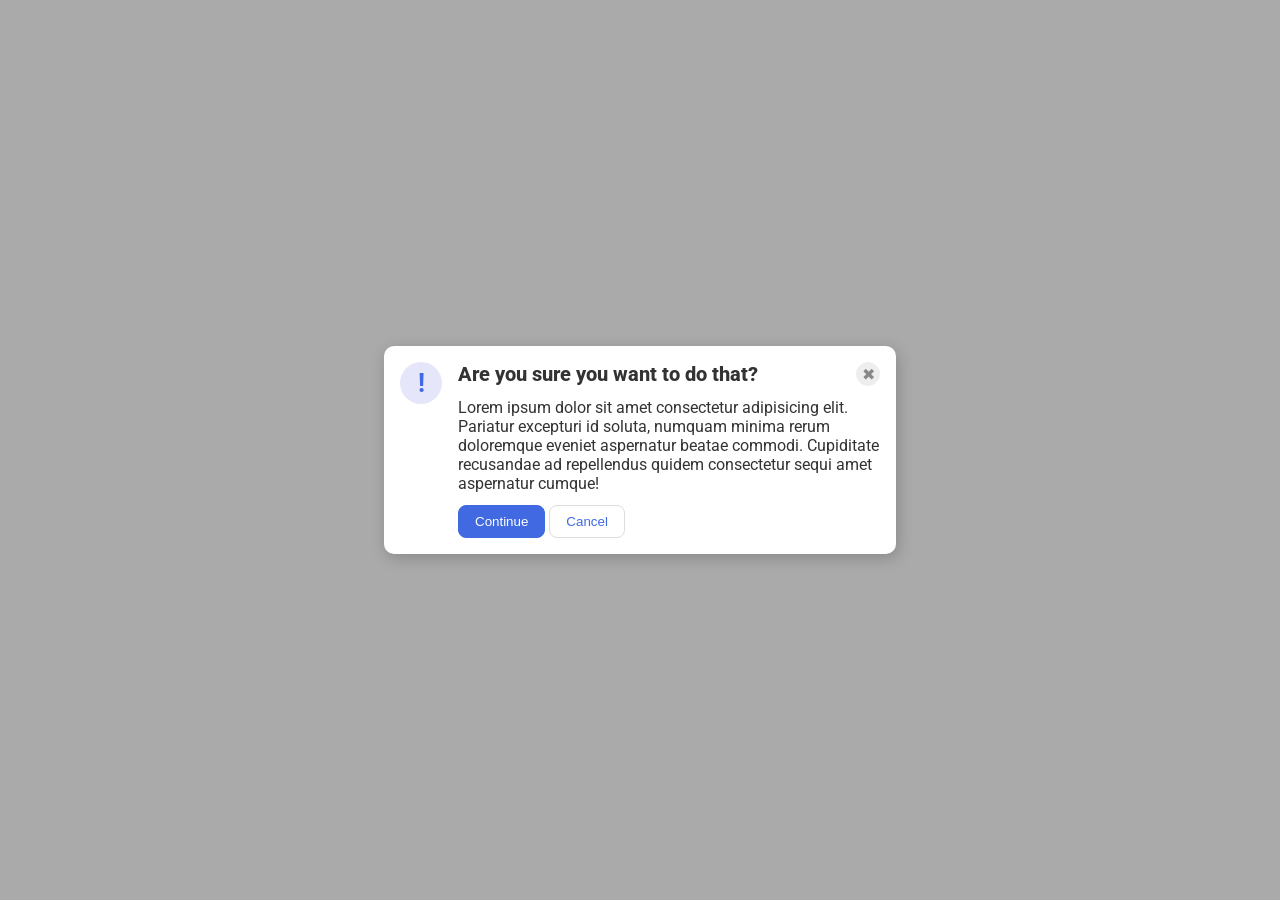
<file: foundations/flex/05-flex-modal/index.html>
<!DOCTYPE html>
<html lang="en">
  <head>
    <meta charset="UTF-8">
    <meta http-equiv="X-UA-Compatible" content="IE=edge">
    <meta name="viewport" content="width=device-width, initial-scale=1.0">
    <link rel="stylesheet" href="style.css">
    <title>Modal</title>
  </head>
  <body>
    <div class="modal">
      <div class="icon">!</div>
      <div class="content">
        
        <div class="header">Are you sure you want to do that?
          <button class="close-button">✖</button>
        </div>
        
        <div class="text">Lorem ipsum dolor sit amet consectetur adipisicing elit. Pariatur excepturi id soluta, numquam minima rerum doloremque eveniet aspernatur beatae commodi. Cupiditate recusandae ad repellendus quidem consectetur sequi amet aspernatur cumque!</div>
        <button class="continue">Continue</button>
        <button class="cancel">Cancel</button>
      </div>
      
    </div>
  </body>
</html>
</file>
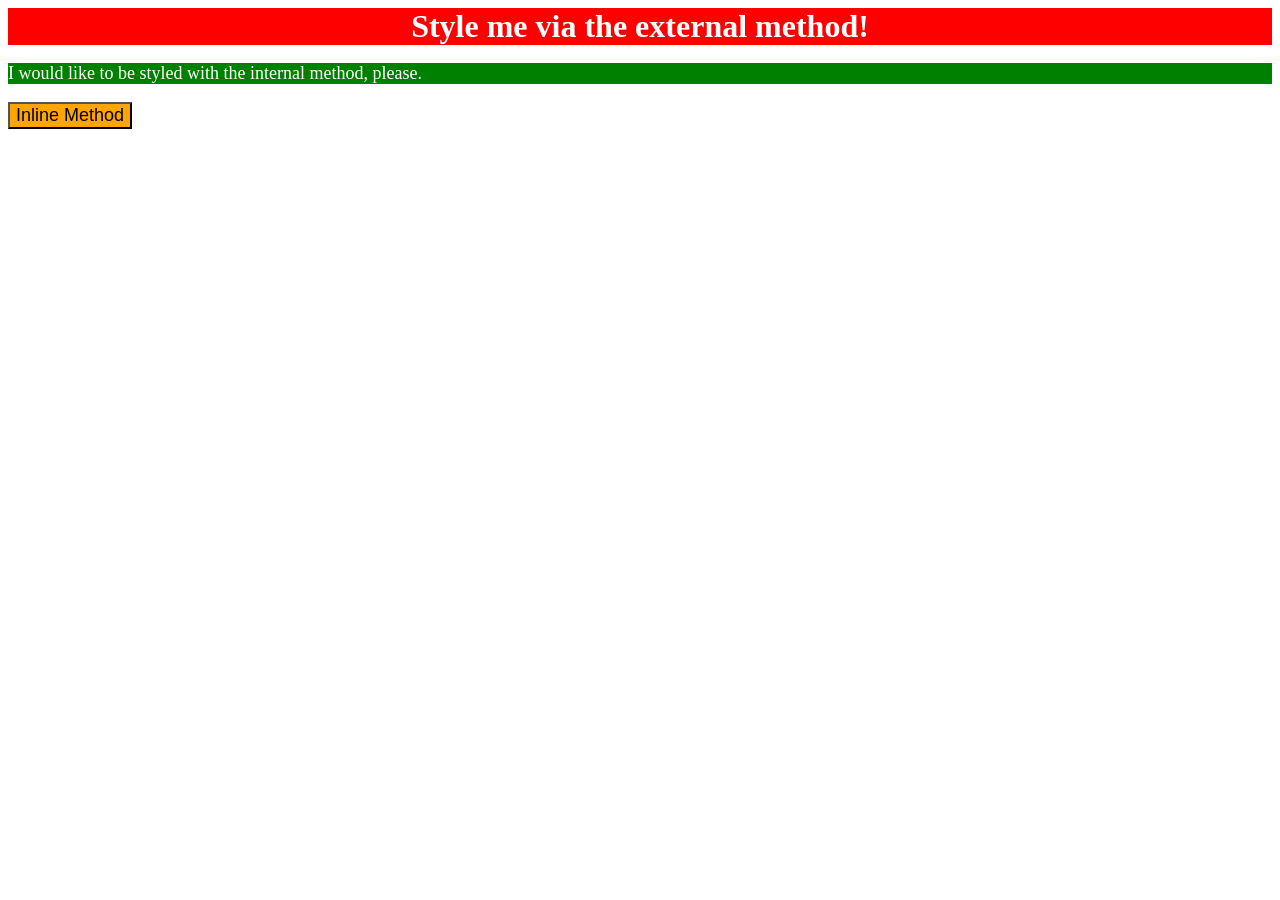
<file: foundations/intro-to-css/01-css-methods/index.html>
<!DOCTYPE html>
<html lang="en">
  <head>
    <meta charset="UTF-8">
    <meta http-equiv="X-UA-Compatible" content="IE=edge">
    <meta name="viewport" content="width=device-width, initial-scale=1.0">
    <title>Methods for Adding CSS</title>
    <link rel="stylesheet" href="styles.css">
    <style>
      p {
        background: green;
        color: white;
        font-size: 18px;
      }
    </style>
  </head>
  <body>
    <div>Style me via the external method!</div>
    <p>I would like to be styled with the internal method, please.</p>
    <button style="background: orange; font-size: 18px;">Inline Method</button>
  </body>
</html>
</file>
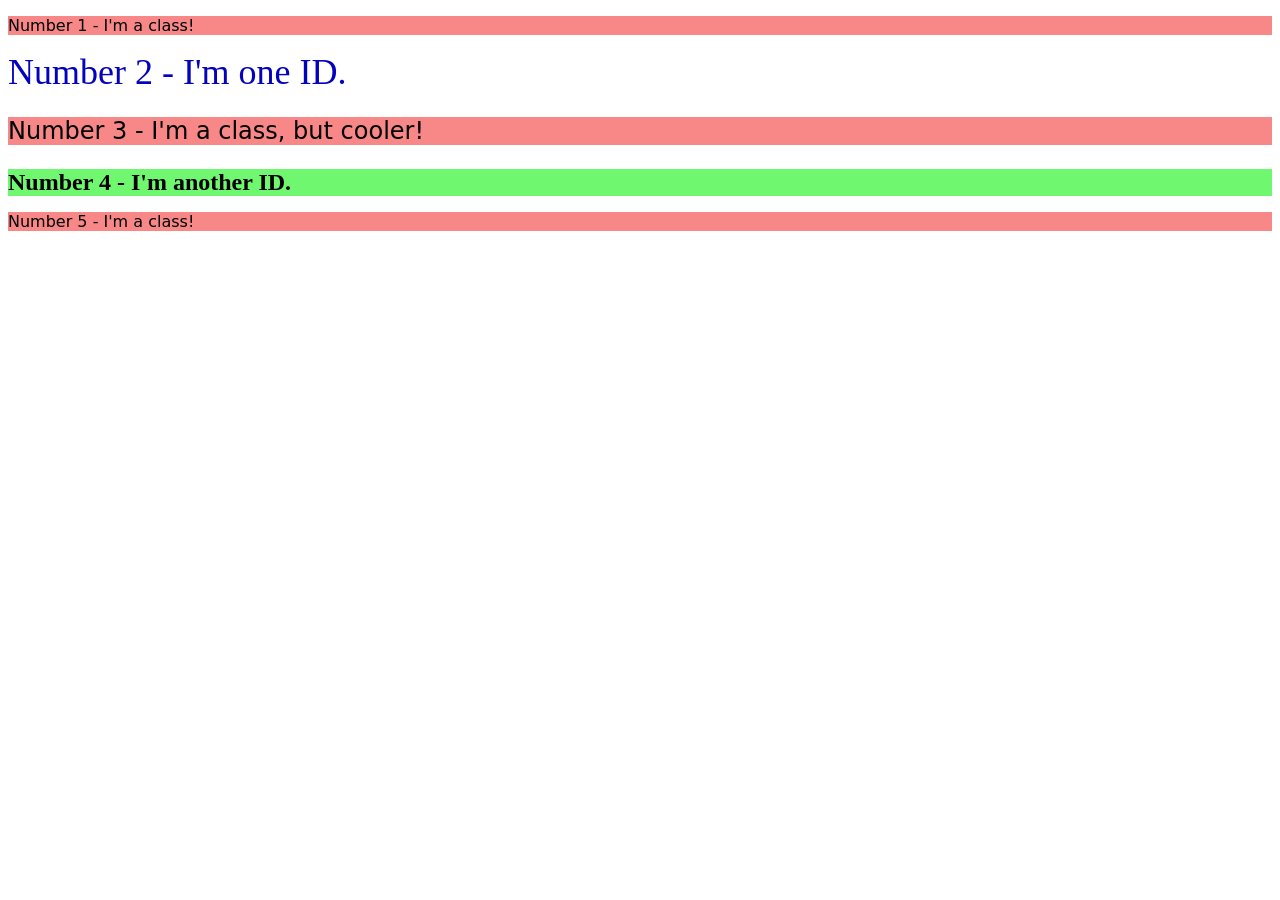
<file: foundations/intro-to-css/02-class-id-selectors/index.html>
<!DOCTYPE html>
<html lang="en">
  <head>
    <meta charset="UTF-8">
    <meta http-equiv="X-UA-Compatible" content="IE=edge">
    <meta name="viewport" content="width=device-width, initial-scale=1.0">
    <title>Class and ID Selectors</title>
    <link rel="stylesheet" href="style.css">
  </head>
  <body>
    <p class="estilo-impar">Number 1 - I'm a class!</p>
    <div id="even1">Number 2 - I'm one ID.</div>
    <p class="estilo-impar" id="odd">Number 3 - I'm a class, but cooler!</p>
    <div id="even2">Number 4 - I'm another ID.</div>
    <p class="estilo-impar">Number 5 - I'm a class!</p>
  </body>
</html>
</file>
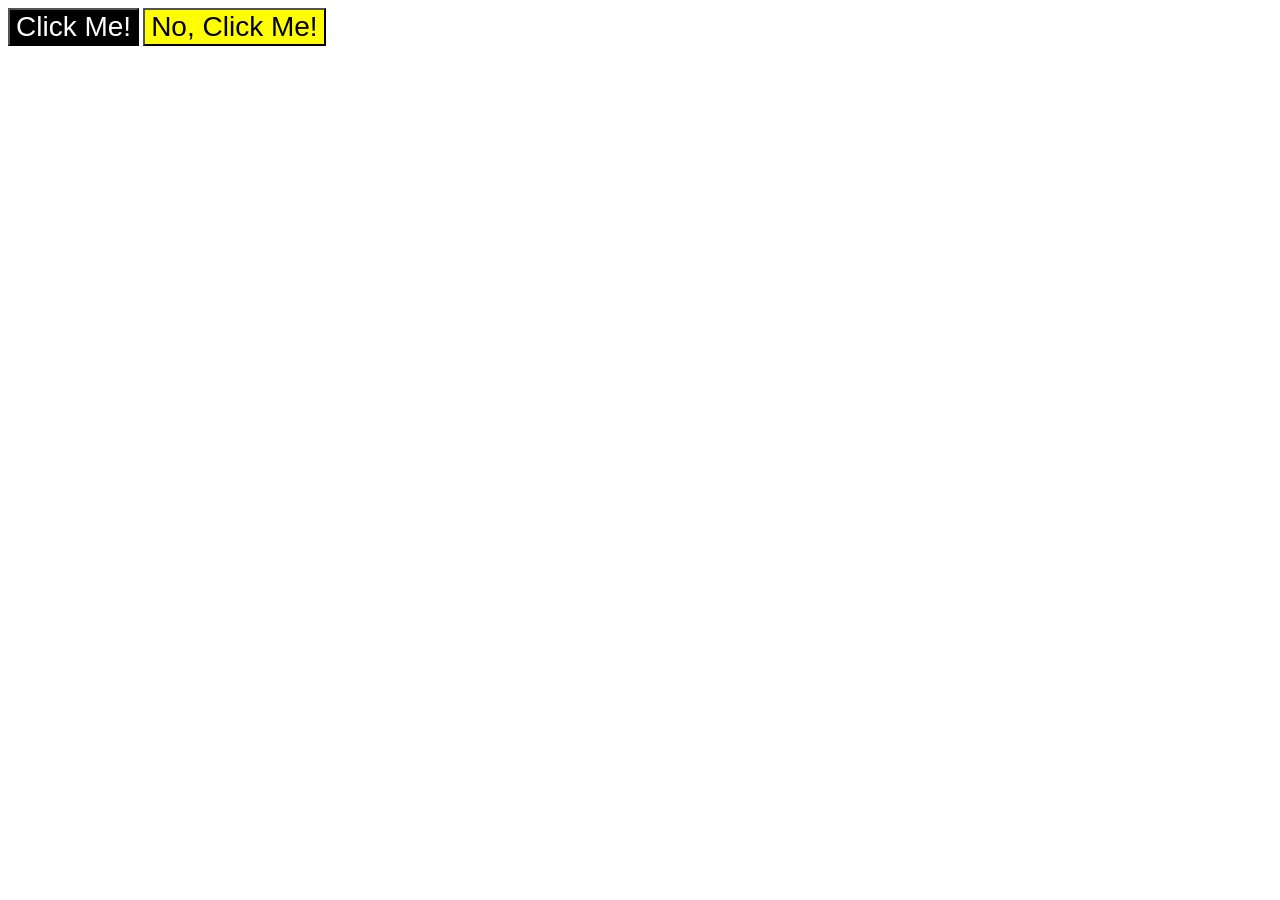
<file: foundations/intro-to-css/03-grouping-selectors/index.html>
<!DOCTYPE html>
<html lang="en">
  <head>
    <meta charset="UTF-8">
    <meta http-equiv="X-UA-Compatible" content="IE=edge">
    <meta name="viewport" content="width=device-width, initial-scale=1.0">
    <title>Grouping Selectors</title>
    <link rel="stylesheet" href="style.css">
  </head>
  <body>
    <button class="one font1">Click Me!</button>
    <button class="two font2">No, Click Me!</button>
  </body>
</html>
</file>
<file: foundations/flex/05-flex-modal/style.css>
@import url('https://fonts.googleapis.com/css2?family=Roboto:wght@400;700&display=swap');

html, body {
  height: 100%;
}

body {
  font-family: Roboto, sans-serif;
  margin: 0;
  background: #aaa;
  color: #333;
  /* I'll give you this one for free lol */
  display: flex;
  align-items: center;
  justify-content: center;
}

.modal {
  background: white;
  width: 480px;
  border-radius: 10px;
  box-shadow: 2px 4px 16px rgba(0,0,0,.2);
  display: flex;
  gap: 16px;
  padding: 16px;
}

.icon {
  color: royalblue;
  font-size: 26px;
  font-weight: 700;
  background: lavender;
  width: 42px;
  height: 42px;
  border-radius: 50%;
  display: flex;
  align-items: center;
  justify-content: center;
  flex-shrink: 0;
}

.close-button {
  background: #eee;
  border-radius: 50%;
  color: #888;
  font-weight: 400;
  font-size: 16px;
  height: 24px;
  width: 24px;
  display: flex;
  align-items: center;
  justify-content: center;
  border: 1px solid #eee;
  padding: 0;
}

button {
  cursor: pointer;
  padding: 8px 16px;
  border-radius: 8px;
}

button.continue {
  background: royalblue;
  border: 1px solid royalblue;
  color: white;
}

button.cancel {
  background: white;
  border: 1px solid #ddd;
  color: royalblue;
}

.header {
  display: flex;
  align-items: center;
  justify-content: space-between;
  font-size: 20px;
  font-weight: 800;
  margin-bottom: 12px;
}

.text {
  margin-bottom: 12px;
}
</file>
<file: foundations/intro-to-css/01-css-methods/styles.css>
div {
    background: red;
    color: white;
    font-size: 32px;
    text-align: center;
    font-weight: bold;
}
</file>
<file: foundations/intro-to-css/02-class-id-selectors/style.css>
.estilo-impar {
    background: rgb(248, 136, 136);
    font-family: Verdana, "DejaVu Sans", sans-serif;
}/* Add CSS Styling */

#even1 {
    color: rgb(3, 3, 189);
    font-size: 36px;
}

#even2 {
    background: rgb(112, 247, 112);
    font-size: 24px;
    font-weight: bold;
}

#odd {
    font-size: 24px;
}
</file>
<file: foundations/intro-to-css/03-grouping-selectors/style.css>
/* Add CSS Styling */
.one {
    background: black ;
    color: white;
}

.two {
    background: yellow;
}

.font1,
.font2 {
    font-size: 28px;
    font-family: Helvetica, "Times New Roman", sans-serif;
}
</file>
